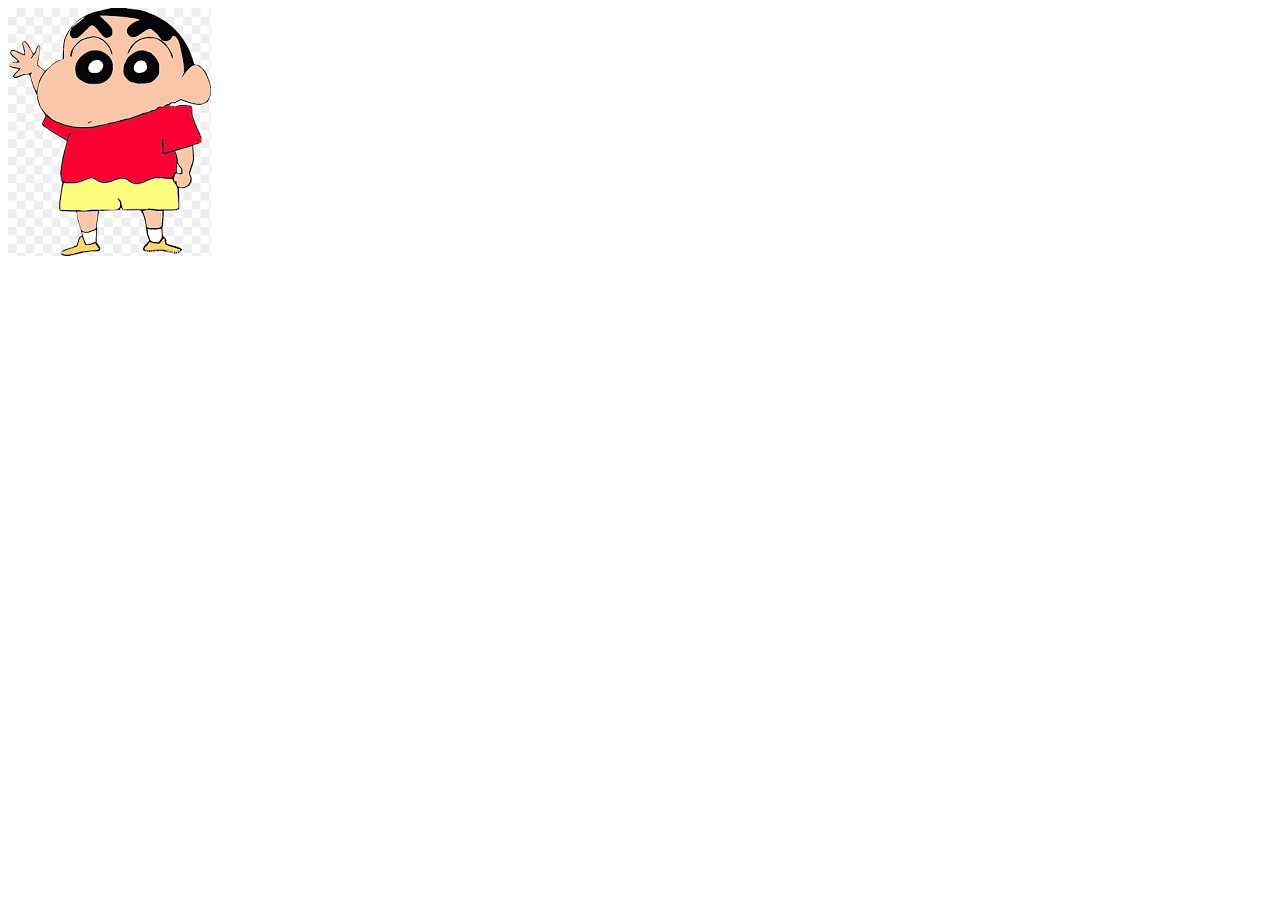
<file: Index.html>
<!DOCTYPE html>
<html lang="en">
<head>
    <meta charset="UTF-8">
    <meta name="viewport" content="width=device-width, initial-scale=1.0">
    <title>Document</title>
    <link rel="Style sheet" href="Style.css">
</head>
<body>
   <!--- <a href="https://google.com">Google</a>
</br>
    <a href="https://youtube.com">Youtube</a>
</br>
    <img src="https://wallpapers.com/images/hd/surya-sporting-black-sunglasses-hd-fef7dwlq90bme1pz.jpg/"height=250px,width=150px>
<h1 style="color:yellow">Medisetti</h1>
<p style="color:black">Madhuri</p>
<a href="/Profile.html">Profile
<header>
    <h4>My Profile</h4>
</header>
<main>Education
    <table>
        <tr>
        <th>Institute</th>
        <th>CGPA</th>
    </tr>
    <tr>
        <td>Vignan</td>
        <td>9.41</td>
        </tr>
    </table>
</main>
</a>-->
<a 
href="/Madhu.html"><img src="[data-uri]"</a>
    </html>
</file>
<file: Style.css>
*{
    margin: 0;
    font-family: arial;

}
.navbar{
    height: 50px;
    background-color: black;
    color:white;
    display: flex;
    justify-content: space-evenly;

}
.navlogo
{
    width:70px;
    height:20px;
    background-color: white;
}
.nav-address
{
    margin-left:2px;
}
.search
{
    background-color:pink ;
    display: flex;
    width:620px;
    height:40px;
    border-radius: 4px;
}
.select
{
    background-color:pink ;
    width:50px;
    text-align: center;
}
.search-input
{
    width:100%;
    font-size:1rem;
}
.search:hover{
    border:2px solid orange
}
.search-icon
{
    width:45px;
    display:flex;
    justify-content: center;
    align-items: center;
    font-size: 1.2rem;
}
.span{
    font-size:0.7rem ;
}
.text1
{
    font-size: 0.85rem;
    font-weight:700;
}
.cart-icon
{
    font-size: 1rem;
    font-wight:800;
}
.panel
{
    background-color: #222f3d;
    height:40px;
    display:flex;
    align-items: center;
    color:white;
    justify-content: space-evenly;
}
.panel-o p
{
    display:inline;
    margin-left: 15px;
    
}.panel-o
{
    width:70%;
    font-size: 0.85rem;
}
.panel-deals
{
    font-size: 0.9rem;
    font-weight: 700;
}
.photos
{
    background-image:url(Skincare.jpg);
    height:300px;
    background-size: cover;
}
.msg
{
    background-color: white;
    color:black;
    align-items: center;
    display:flex;
    justify-content: center;
    font-size: 0.85rem;
}
.msg a{
    color:blue
}
.shop{
    display:flex;
     flex-wrap:wrap ;
    justify-content:space-evenly ;
    background-color:burlywood
}
.box{
    /**border:2px solid black;*/
    height:300px;
    width:23%;
    background-color: white;
    padding:20px 0px 25px;
    margin-top: 15px;
}
.box-image
{
    height:220px;
    background-size: cover;
    margin-top: 1rem;
    margin-bottom: 1rem;
}
.box-content{
    margin-left: 1rem;
    margin-right: 1rem;
}
footer{
    margin-top:15px;
}
.panel1
{
    background-color:#37475a;
    color:white;
    display:flex;
    justify-content: center;
    align-items: center;
    height:50px;
    font-size: 0.85rem;
}
.panel2
{
    background-color:#222f3d;
    color:white;
    display:flex;
    height:300px;
    justify-content: space-evenly;
}
ul{
    margin-top:15px ;
}
ul a{
    display: block;
    font-size: 0.85rem;
    color:#dddddd;
    margin-top:10px ;
}
.panel3
{
    height:100px;
    border-top:0.5px solid white ;
    background-color:#222f3d;
    color:white;
    display:flex;
    justify-content: center;
    align-items: center;
    
}
.navlogo
{
    width:80px;
    height:28px;
    background-color:white;
}
.panel4
{
    background-color: black;
    color:white;
    height:100px;
    font-size: 0.75rem;
}
.pages{
    padding-top: 25px;
    text-align: center;
}
.copyright
{
    padding-top: 5px;
    text-align:center ;
}
.nav:hover{
    border:2px solid white;
}
</file>
